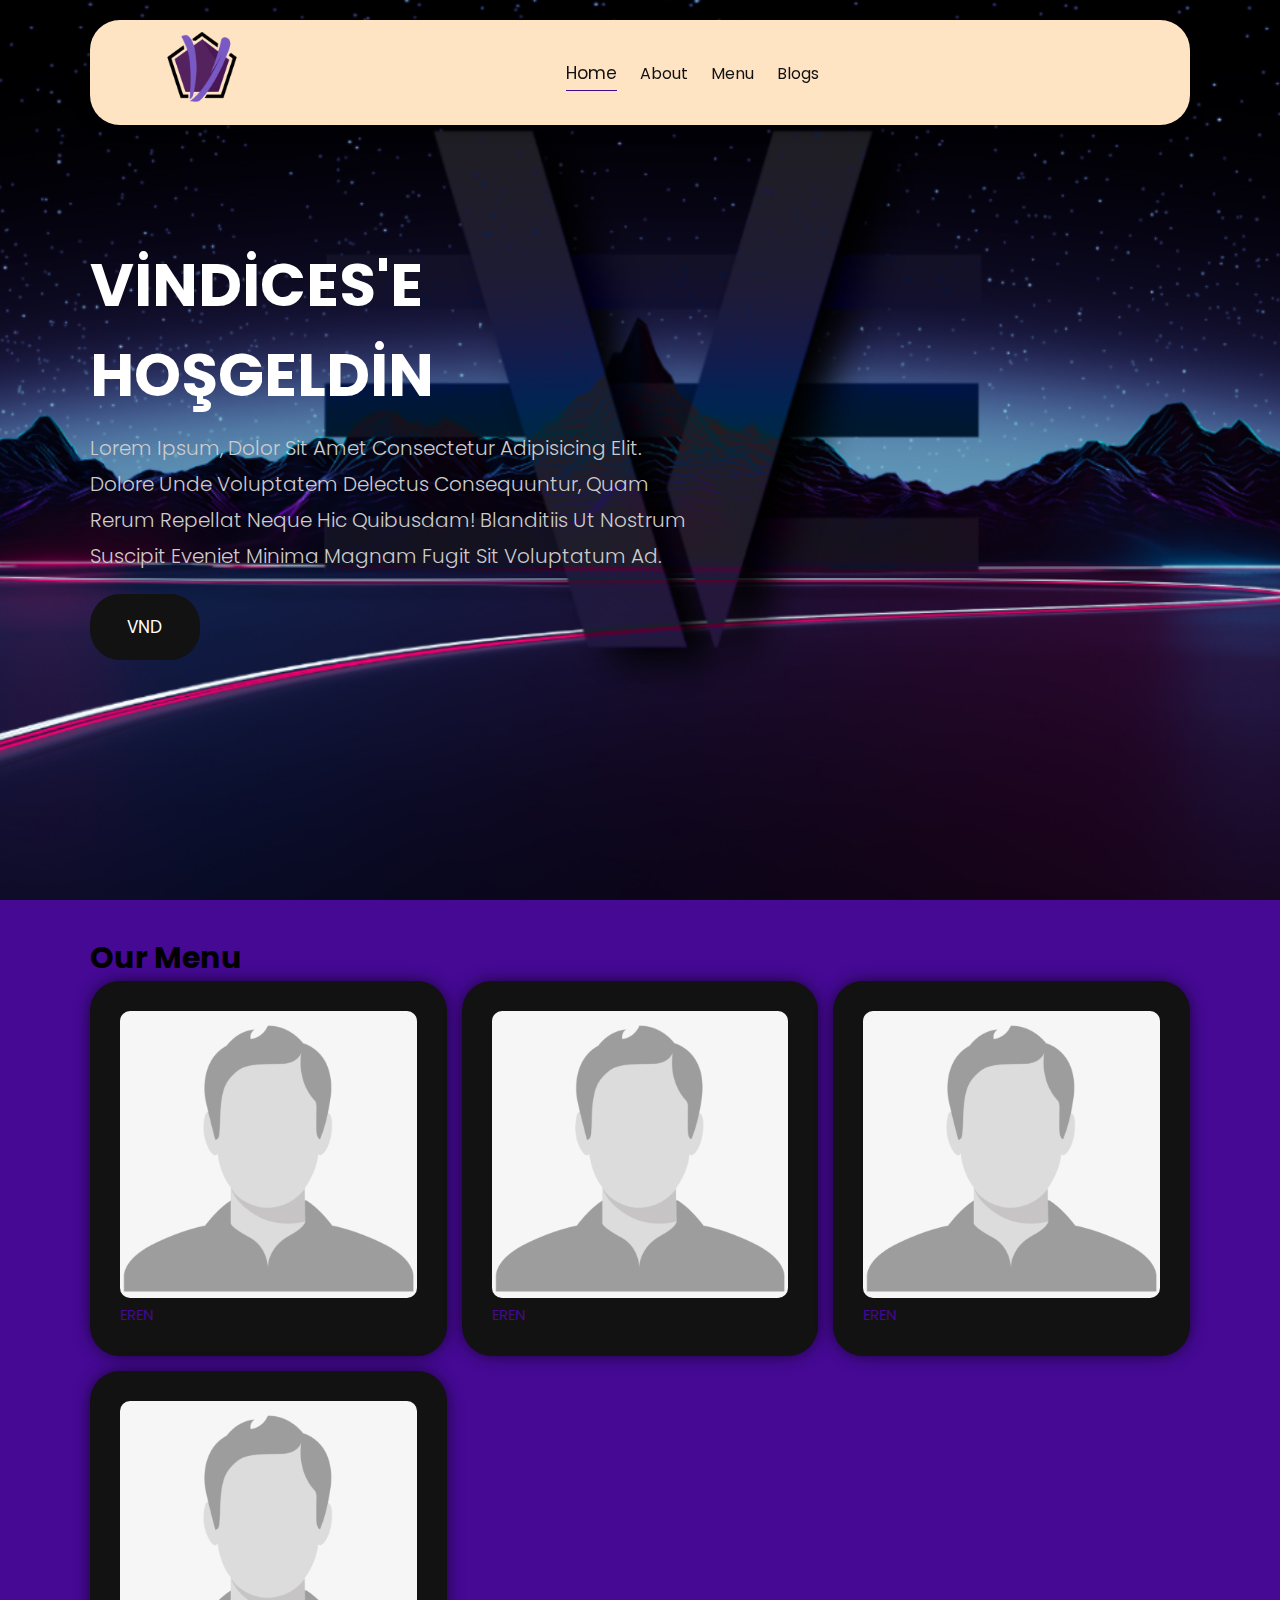
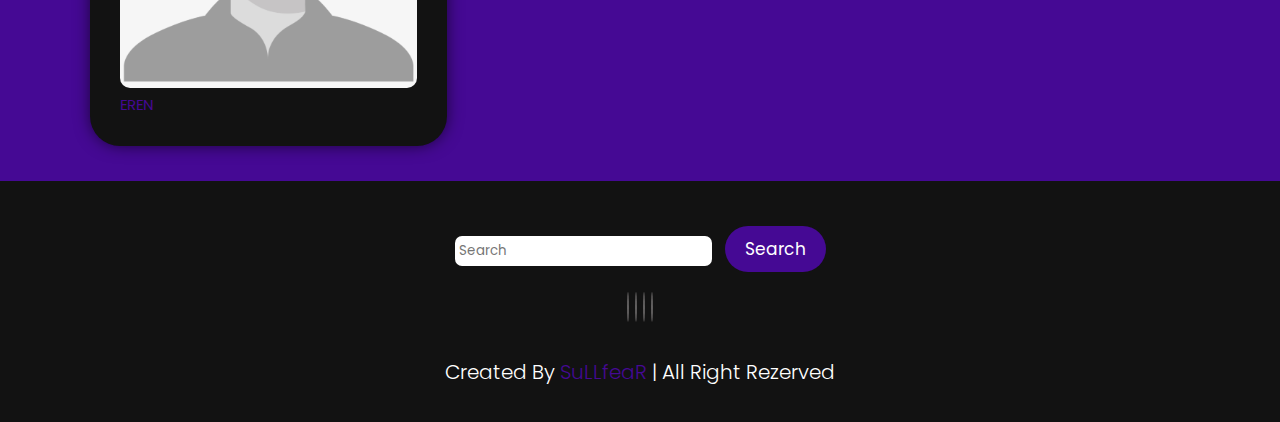
<file: index.html>
<!DOCTYPE html>
<html lang="en">
<head>
    <meta charset="UTF-8">
    <meta http-equiv="X-UA-Compatible" content="IE=edge">
    <meta name="viewport" content="width=device-width, initial-scale=1.0">
    <link rel="stylesheet" href="https://cdnjs.cloudflare.com/ajax/libs/font-awesome/6.3.0/css/all.min.css" integrity="sha512-SzlrxWUlpfuzQ+pcUCosxcglQRNAq/DZjVsC0lE40xsADsfeQoEypE+enwcOiGjk/bSuGGKHEyjSoQ1zVisanQ==" crossorigin="anonymous" referrerpolicy="no-referrer" />
    <title>Web Sayfası</title>
    <link rel="stylesheet" href="style.css">
</head>
<body>
    <!--Header kısmı start-->
    <header class="header">
        <a href="#" class="logo">
            <img src="vnd3.png" alt="logo">
        </a>
    
    <nav class="navbar active">
        <a href="#" class="active">Home</a>
        <a href="#"  >About</a>
        <a href="#" >Menu</a>
        <a href="#" >Blogs</a>
    </nav>
    <div class="buttons">
        <button class="housebtn"><i class="fa-solid fa-house"></i></button>
        <button><i class="fa-solid fa-magnifying-glass"></i></button>
        <button id="menu-btn"><i class="fa-solid fa-bars"></i></button>
    </div>

    <div class="search-sa">
        <input type="text" class="search-input" id="search-box" placeholder="  search-here"><i class="fas fa-search"></i>
    </div>
</header>
<!--Header kısmı end-->

<!--Home kısmı start-->
    <section class="home">
        <div class="content"><h3>VİNDİCES'E HOŞGELDİN</h3>
            <p>Lorem ipsum, dolor sit amet consectetur adipisicing elit. Dolore unde voluptatem delectus consequuntur, quam rerum repellat neque hic quibusdam! Blanditiis ut nostrum suscipit eveniet minima magnam fugit sit voluptatum ad.</p>
            <a href="https://www.youtube.com/watch?v=RfY6AXq284o" class="btn" target="_blank">VND</a></div>
    </section>
<!--Home kısmı end-->
<!--Menü kısmı start-->
<section class="menu">
    <h3>our <span> menu</span></h3>
    <div class="box-container">
      <a href="about.html"> <div class="box">
            <div class="box-head">
                <img src="847-8474751_download-empty-profile.png" alt="eren">
                <span class="menu-category">EREN</span>
            </div>
            <div class="box-bottom"></div>
        </div></a> 
        <div class="box">
            <div class="box-head">
                <img src="847-8474751_download-empty-profile.png" alt="menu">
                <span class="menu-category">EREN</span>
            </div>
            <div class="box-bottom"></div>
        </div>
        <div class="box">
            <div class="box-head">
                <img src="847-8474751_download-empty-profile.png" alt="menu">
                <span class="menu-category">EREN</span>
            </div>
            <div class="box-bottom"></div>
        </div>
        <div class="box">
           <div class="box-head">
                <img src="847-8474751_download-empty-profile.png" alt="menu">
                <span class="menu-category">EREN</span>
            </div>
            <div class="box-bottom"></div>
        </div>
    </div>
</section>
<!--Menü kısmı end-->
<!--Footer kısmı start-->
<section class="footer">
    <div class="search">
        <input type="text" class="search-input" placeholder=" Search">
        <button class="btn btn-primary">search</button>

        <div class="share">
            <a href="#" class="fab fa-instagram"></a>
            <a href="#" class="fab fa-twitter"></a>
            <a href="#" class="fab fa-pinterest"></a>
            <a href="https://discord.gg/VMAkZKKyjP" class="fab fa-discord" target="_blank"></a>
        </div>
    </div>
    <div class="credit">
        created By <a href="#eren"><span>SuLLfeaR</span></a> | all right rezerved
    </div>
</section>
<!--Footer kısmı end-->

</body>
</html>
</file>
<file: style.css>
@import url('https://fonts.googleapis.com/css2?family=Poppins:wght@100;300;400;500;600&display=swap');

:root{
    --main-color:rgb(69, 9, 148);
    --black-color:#121212;
    --border:0.1rem solid rgb(97, 95, 95);
}
*{
    margin: 0;
    padding: 0;
    box-sizing: border-box;
    outline: none;
    border: none;
    text-decoration: none;
    text-transform: capitalize;
    transition: 0.2s ease;
    font-family: 'Poppins', sans-serif;
}
/* Base html codes*/
html{
    font-size: 62.5%;
    overflow-x: hidden;
    scroll-padding-top: 9rem;
    scroll-behavior: smooth;
}
html::-webkit-scrollbar{
    width: 2px;
    background-color: white;
}
html::-webkit-scrollbar-track{
    background-color: transparent;
}
html::-webkit-scrollbar-thumb{
    border-radius: 30px;
    background-color: var(--black-color);
}
body{
    background-color: var(--main-color);
}
section{
padding: 3.5rem 7%;
}
.btn{
    margin-top: 1rem;
    display: inline-block;
    padding: 2rem 3.75rem;
    border-radius: 30px;
    font-size: 1.7rem;
    color: #fff;
    background-color: var(--black-color);
    cursor: pointer;
}
.btn:hover{
    background-color:rgb(45, 44, 44);
}
/*!header start*/
.header .housebtn:hover{
    font-size: 4rem;
}

.header .search-sa{
    position: absolute;
    top: 115%;
    right: 7%;
    width: 50rem;
    background-color: white;
    height: 5rem;
    display: flex;
    align-items: center;
    border-radius: 2rem;
    box-shadow: 0px 0px 25px 2px rgba(0, 0,0,0.75) ;
    transform: scaleY(0);
}
.header .search-sa.active{
    transform: scaleY(0);
}
.header .search-sa i{
    cursor: pointer;
    font-size: 2.2rem;
    margin-right: 1.5rem;
    color: var(--black-color);
}
.header .search-sa input{
    width: 100%;
}
.header .logo img{
    height: 10rem;
}
.header .logo:active{
    background-color: #121212;
    border-radius: 50px;
}
.header{
    background-color: bisque;
    display: flex;
    align-items: center;
    justify-content: space-between;
    padding: 0 3%;
    margin: 2rem 7%;
    border-radius: 3rem;
    box-shadow: 0px 0px 17px -2px rgba(0, 0,0,0.75);

    position: sticky;
    top: 0;
    z-index: 1000;
}
.header .navbar a{
    margin: 0 1rem;
    font-size: 16px;
    color: var(--black-color);
    border-bottom: 0.1rem solid transparent;
}
.header .navbar .active,
.header .navbar a:hover{
    font-size: 17px;
    border-bottom: 0.1rem solid var(--main-color);
    padding-bottom: 5px;
}
.header .buttons button{
    cursor: pointer;
    font-size: 2.5rem;
    margin-left: 2rem;
    background-color: transparent;
}
#menu-btn{
    display: none;
}
/*!header end*/

/*!home start*/
.home{
    min-height: 100vh;
    background: url(657657765767.png) 
    no-repeat;
    background-size: cover;
    background-position: center;
    margin-top: -145px;
    display: flex;
    align-items: center;
}
.home .content{
    max-width: 60rem;
}
.home .content h3{
    color: white;
    font-size: 6rem;
}
.home .content p{
    font-size: 2rem;
    font-weight: 300;
    line-height: 1.8;
    padding: 1rem 0;
    color: #ccc;
}
/*!home end*/
/*menu start*/
.menu .box-container{
    display: grid;
    grid-template-columns: repeat(auto-fit,minmax(30rem,1fr));
    gap: 1.5rem;
}
.menu .box-container .box{
    padding: 3rem;
    background-color:var(--black-color);
    border-radius: 3rem;
    min-height: 60px;
    display: flex;
    flex-direction: column;
    align-items: flex-start;
    justify-content: space-between;
    box-shadow: 0px 0px 17px -2px rgba(0, 0,0,0.75);
}
.menu .box-container .box img{
    width: 100%;
    object-fit: cover;
    border-radius: 1rem;
}
.menu .box-container .menu-category{
    color: var(--main-color);
    font-size: 15px;
}
.menu h3{
    font-size: 3rem;
}

/*menu end*/
/*footer start*/
.footer{
    background-color: var(--black-color);
    text-align: center;
}
.footer .search-input{
    height: 3rem;
    border-radius: 7px;
}
.footer .search .btn{
    background-color: var(--main-color);
    padding: 1rem 2rem;
    margin-left: 1rem;
}

.footer .share{
    padding: 1rem 0;
}
.footer .share a{
    width: 5rem;
    height: 5rem;
    line-height: 5rem;
    color: #fff;
    font-size: 2rem;
    border: var(--border);
    border-radius: 50%;
    margin: 3px;
}
.footer .share a:hover{
    background-color: var(--main-color);
}

.footer .credit{
    color: white;
    font-size: 2rem;
    font-weight: 300;
    padding-top: 1.5rem;
}
.footer .credit span{
    color: var(--main-color);
}
/*footer end*/
/*responsive start*/
@media (max-width:991px) {
    html{
        font-size: 55%;
    }
    .header{
        padding: 1.5rem 2rem;
    }
    .header .logo img{
        height: 7rem;
    }
    
    section{
        padding: 2rem;
    }
    #menu-btn{

    }   
}
@media (max-width:768px){
    #menu-btn{
        display: inline-block;
    }
    .header .navbar{
        position: absolute;
        top: 95%;
        background-color: #fff;
        height: calc(100vh - 9rem);
        width: 30rem;
        box-shadow: 0px 20px 14px 0px rgb(0 0 0 / 75%);
        right: -100%;
    }
    .header .navbar .active{
        right: 3rem;
    }
    .header .navbar a{
        color: var(--main-color);
        display: block;
        margin: 1.5rem;
        padding: 0.5rem;
        font-size: 2rem;
    }
}
/*responsive end*/
</file>
